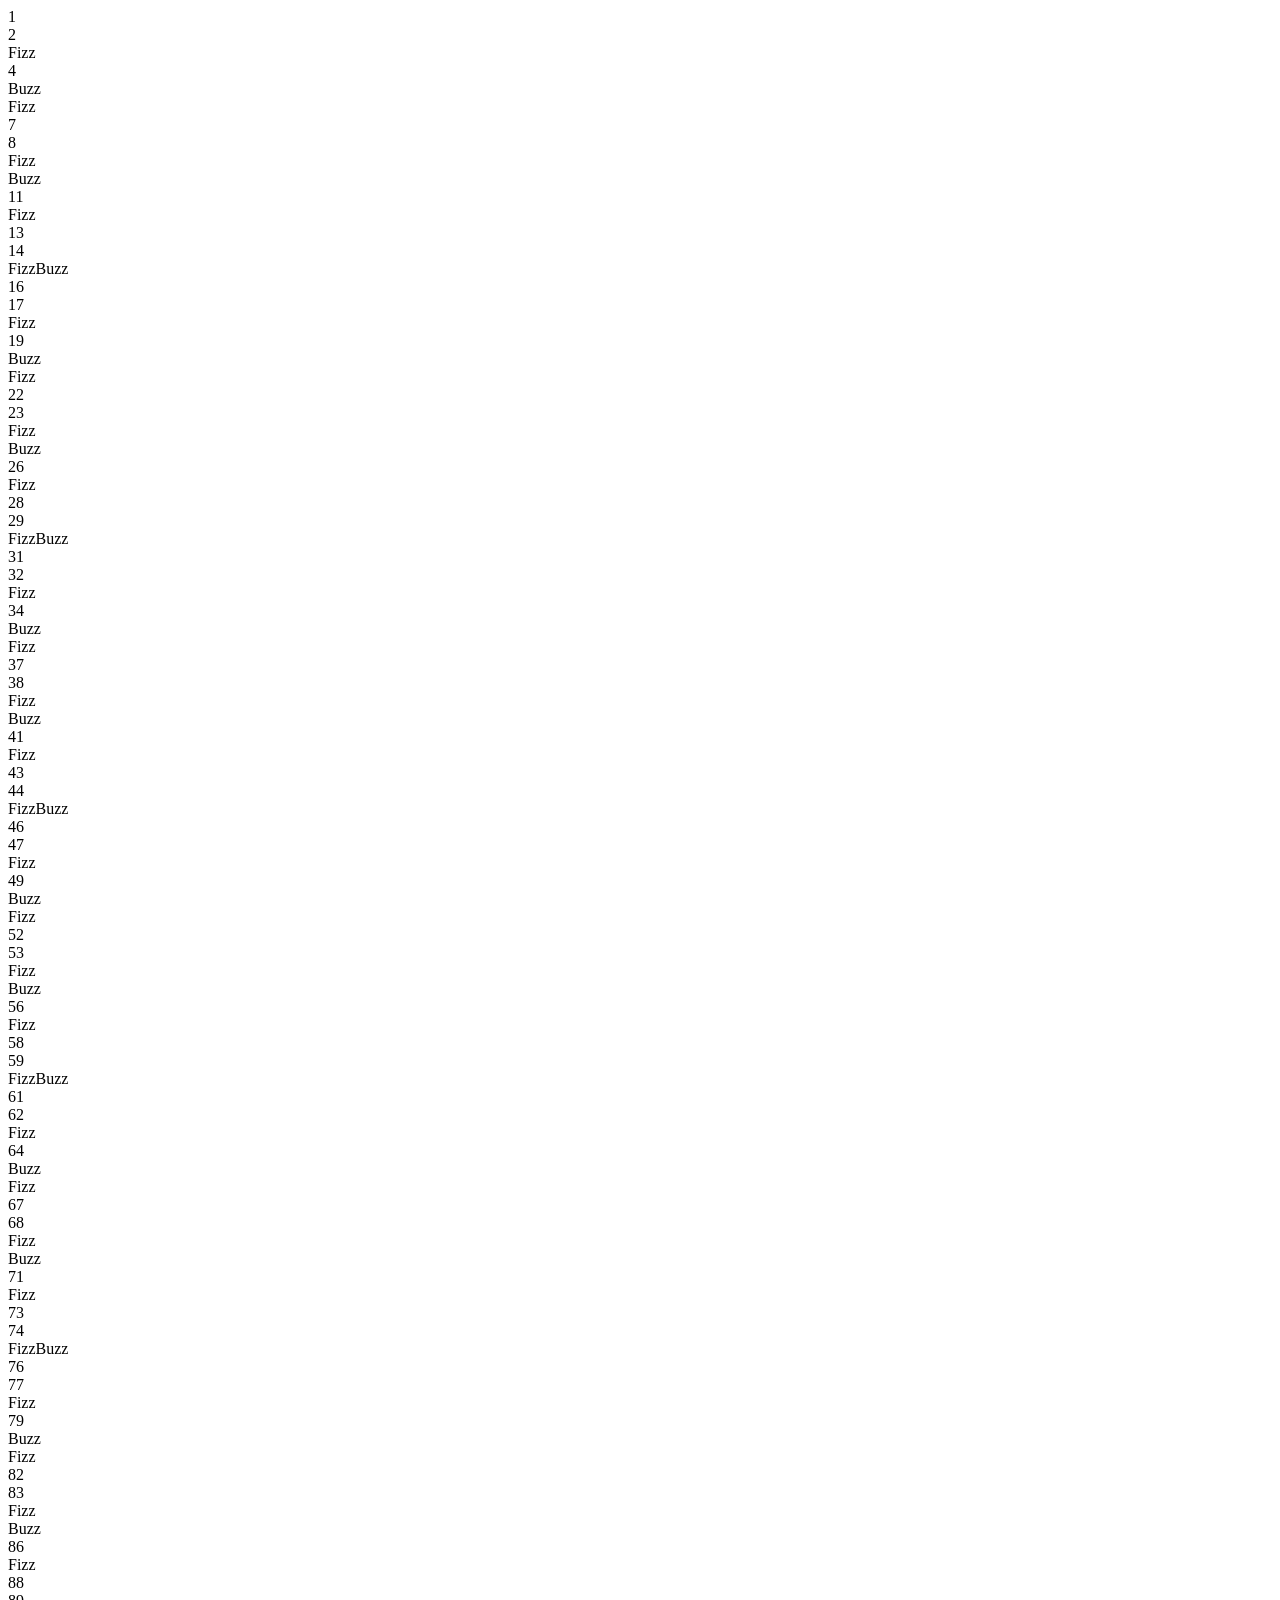
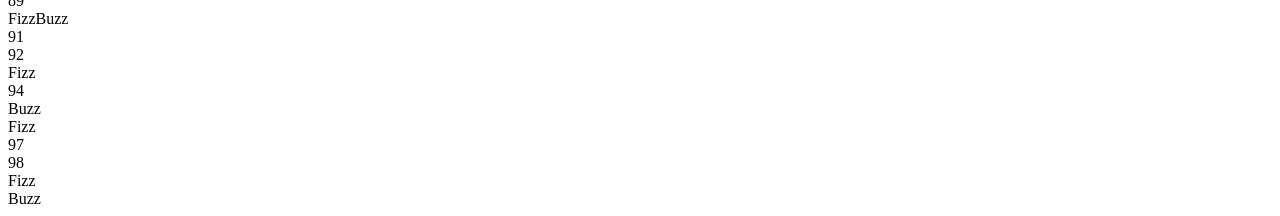
<file: Task-13.html>
<html>

<head></head>

<body>
    <script>
        function fizzBuzz() {
            var a = ""
            for (i = 1; i <= 100; i++) {
                if (i % 5 === 0 && i % 3 === 0) {
                    a += "FizzBuzz<br>"
                } else if (i % 3 === 0) {
                    a += "Fizz<br>"
                } else if (i % 5 === 0) {
                    a += "Buzz<br>"

                } else a +=i + "<br>"

            }
            document.write(a)
        }
        fizzBuzz()
    </Script>
</body>

</html>
</file>
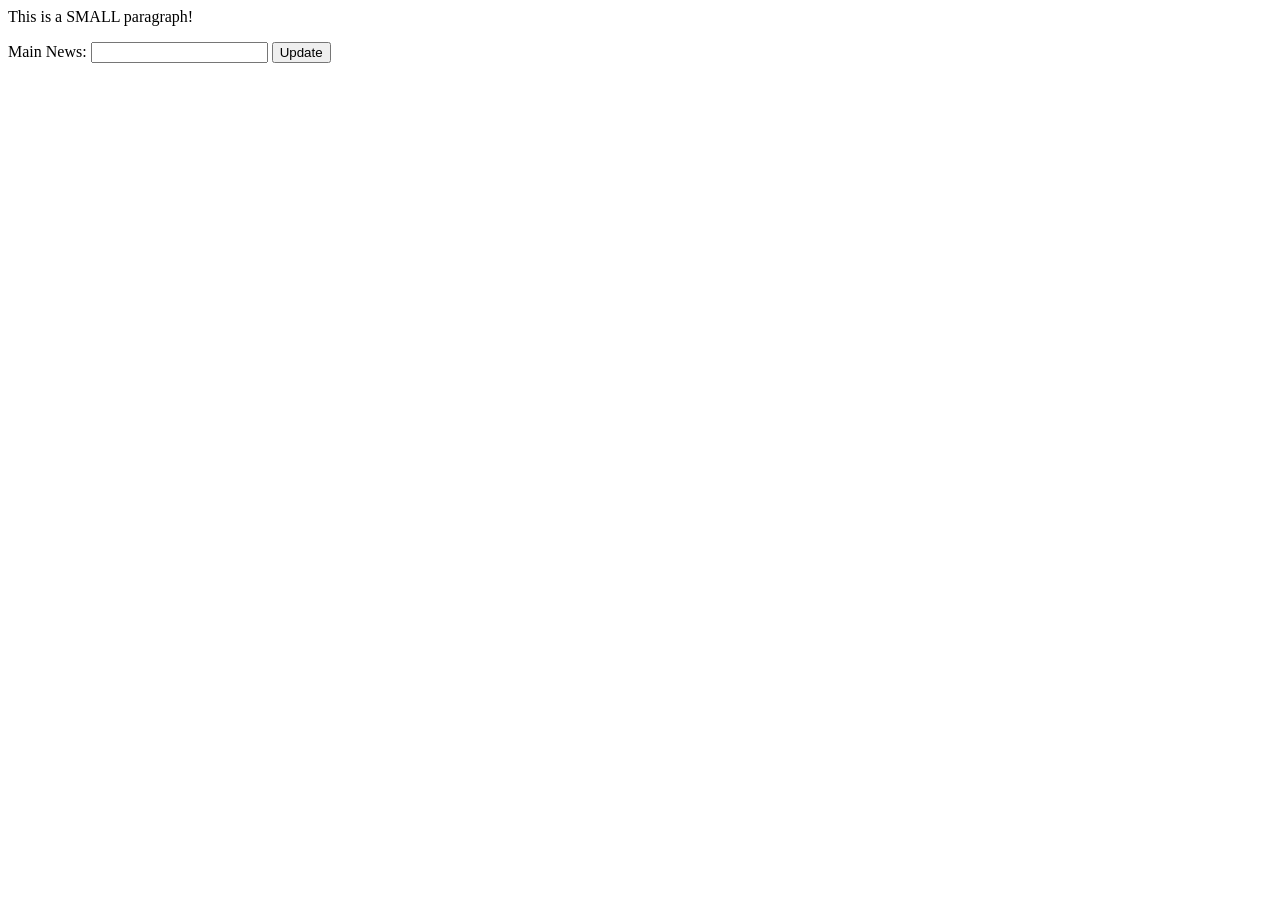
<file: Task-16.html>
<html>

<head></head>

<body>
    <p id="p1">Hello World!</p>
    Main News: <input type="text" id="text" />
    <input type="button" id="button" value="Update" />
    <script>
        var a = document.getElementById("p1").innerHTML = "This is a SMALL paragraph!";
        var button = document.getElementById("button");
        var text = document.getElementById("text")
        button.onclick = function () {
            p1.textContent = text.value;
        }
    </Script>
</body>

</html>
</file>
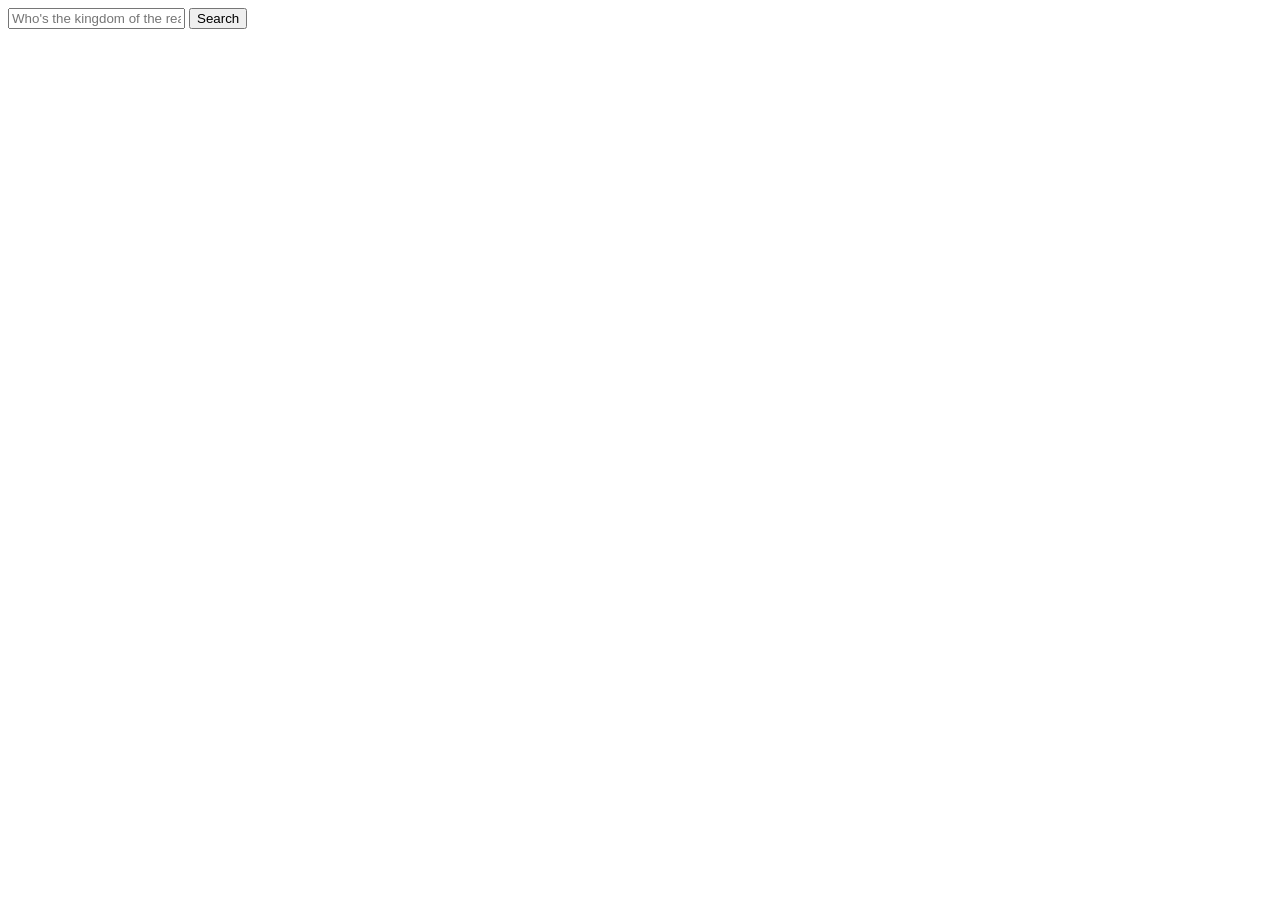
<file: Task-19.html>
<html>

<head></head>

<body>

    <script>
        var requestURL = "https://raw.githubusercontent.com/ewomackQA/JSONDataRepo/master/kings.json";
        var request = new XMLHttpRequest();
        request.open("GET", requestURL);
        request.responseType = "json"
        request.send();
         function searchK() {
            var requestData = request.response;
            var sK = document.getElementById("TB1").value;
            console.log(requestData)
            for (var i = 0; i < requestData.length; i++){
                if (requestData[i].nm == sK) {
                    document.getElementById("name").innerHTML = "Name:" + requestData[i].nm;
                    document.getElementById("country").innerHTML = "Country:" + requestData[i].cty;
                    document.getElementById("house").innerHTML = "House:" + requestData[i].hse;
                    document.getElementById("years").innerHTML = "Reign:" + requestData[i].yrs;
                }
            }
        }
    </Script>
    <input type ="textbox" id="TB1" placeholder="Who's the kingdom of the realm?">
    <button onclick="searchK()">Search</button>
    <p id="name"></p>
    <p id="country"></p>
    <p id="house"></p>
    <p id="years"></p>
</body>

</html>
</file>
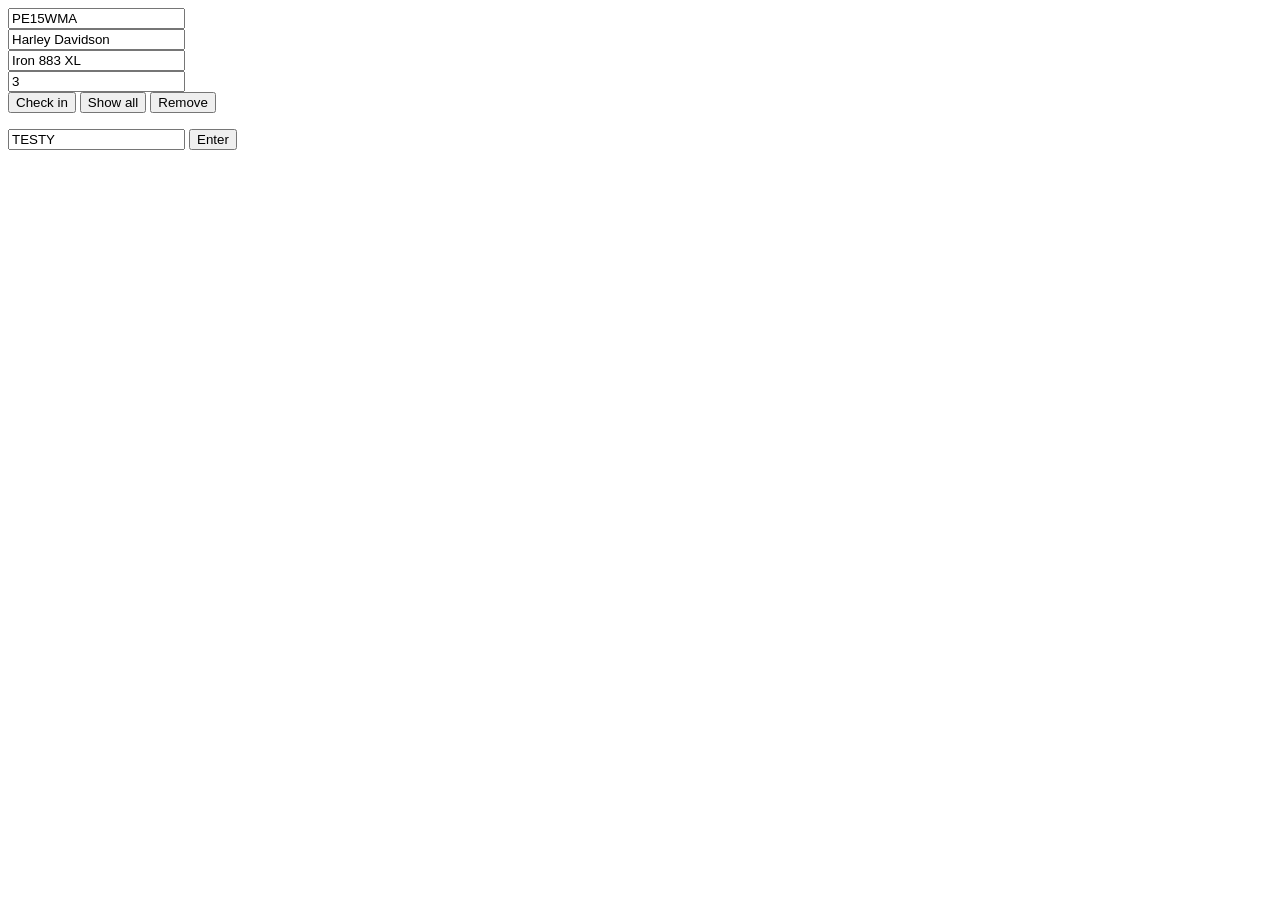
<file: Task-20.html>
<!--

var newinput = input.split(" ")

in this case e.g. input is

"create ford focus sw08tno 0"

switch(newinput[0])

case create
>> create a car

case checkin
>> check in a car

etc

    -->

<html>

<head></head>

<body>

    <script>
        var garagecontents = []
        var cars = []
        function searchG() {
            //var requestData = request.response;//for getting a respone from the query
            var regNum = document.getElementById("TB1").value;//gets value of input to textbox
            var make = document.getElementById("TB2").value;
            var model = document.getElementById("TB3").value;
            var fault = document.getElementById("TB4").value;

            var car = { "regNum": regNum, "make": make, "model": model, "fault": fault }
            cars.push(car);
            console.log(cars);

        }
        function contents() {
            var container = document.getElementById("content");
            container.innerHTML = ""
            for (var i = 0; i < cars.length; i++) {
                container.innerHTML += cars[i].regNum + "<br>";
                container.innerHTML += cars[i].make + "<br>";
                container.innerHTML += cars[i].model + "<br>";
                container.innerHTML += (cars[i].fault * 90) + "<br>";
            }
        }
        function checkOut() {
            var regNum = document.getElementById("TB1").value;
            cars = cars.filter(function (car) {
                return car.regNum != regNum
            })
        }
        function admin() {
            var interFace = document.getElementById("interface");
            var input = document.getElementById("TB5").value;
            var newinput = input.split(" ");
            switch (newinput[0]) {
                case "create": createVehicle(newinput);
                    break;
                case "check": if (newinput[1] = "in") {
                    checkInFunction(newinput)

                }
                else if (newinput[1] = "out") {
                    checkOutFunction(newinput)

                }
                else {
                    alert("Something went wrong, returning back to main menu. ")
                }
                    break;
                case "output": outFunc();
                    break;
                default: alert("Invalid command")
                break;

            }
        }
        function createVehicle(newinput) {
            var regNum = newinput[1];
            var make = newinput[2];
            var model = newinput[3];
            var fault = newinput[4];

            var car = { "regNum": regNum, "make": make, "model": model, "fault": fault }
            cars.push(car);
            console.log(cars);

        }
        function checkInFunction(newinput) {
            for (i = 0; i < cars.length; i++) {
                if (cars[i].regNum == newinput[2]) {
                    garagecontents.push(cars[i])
                    alert("Checked in" + cars[i].regNum)
                }
            }
        }
        function outFunc() {
            var container = document.getElementById("content");
            container.innerHTML = ""
            for (var i = 0; i < garagecontents.length; i++) {
                container.innerHTML += garagecontents[i].regNum + "<br>";
                container.innerHTML += garagecontents[i].make + "<br>";
                container.innerHTML += garagecontents[i].model + "<br>";
                container.innerHTML += (garagecontents[i].fault * 90) + "<br>";
            }
        }
            function checkOut(newinput) {
                var garageLength = garagecontents.length
                for (j = 0; j < garagecontents.length; j++) {
                    if (garagecontents[i].regNum = newinput[2]) {
                        garagecontents.splice(j, 1)
                        j = garageLength
                        alert("Checked out," + newinput[2])
                    }
                }
            }

    </Script>
    <input type="textbox" id="TB1" value="PE15WMA"><br>
    <input type="textbox" id="TB2" value="Harley Davidson"><br>
    <input type="textbox" id="TB3" value="Iron 883 XL"><br>
    <input type="textbox" id="TB4" value="3"><br>


    <button onclick="searchG()">Check in</button>
    <button onclick="contents()">Show all</button>
    <button onclick="checkOut()">Remove</button>



    <p id="Reg"></p>
    <p id="Make"></p>
    <p id="Model"></p>

    <div id="content"></div>
    <div id="interface"></div>
    <input type="textbox" id="TB5" value="TESTY">
    <button onclick="admin()">Enter</button>
</body>

</html>
</file>
